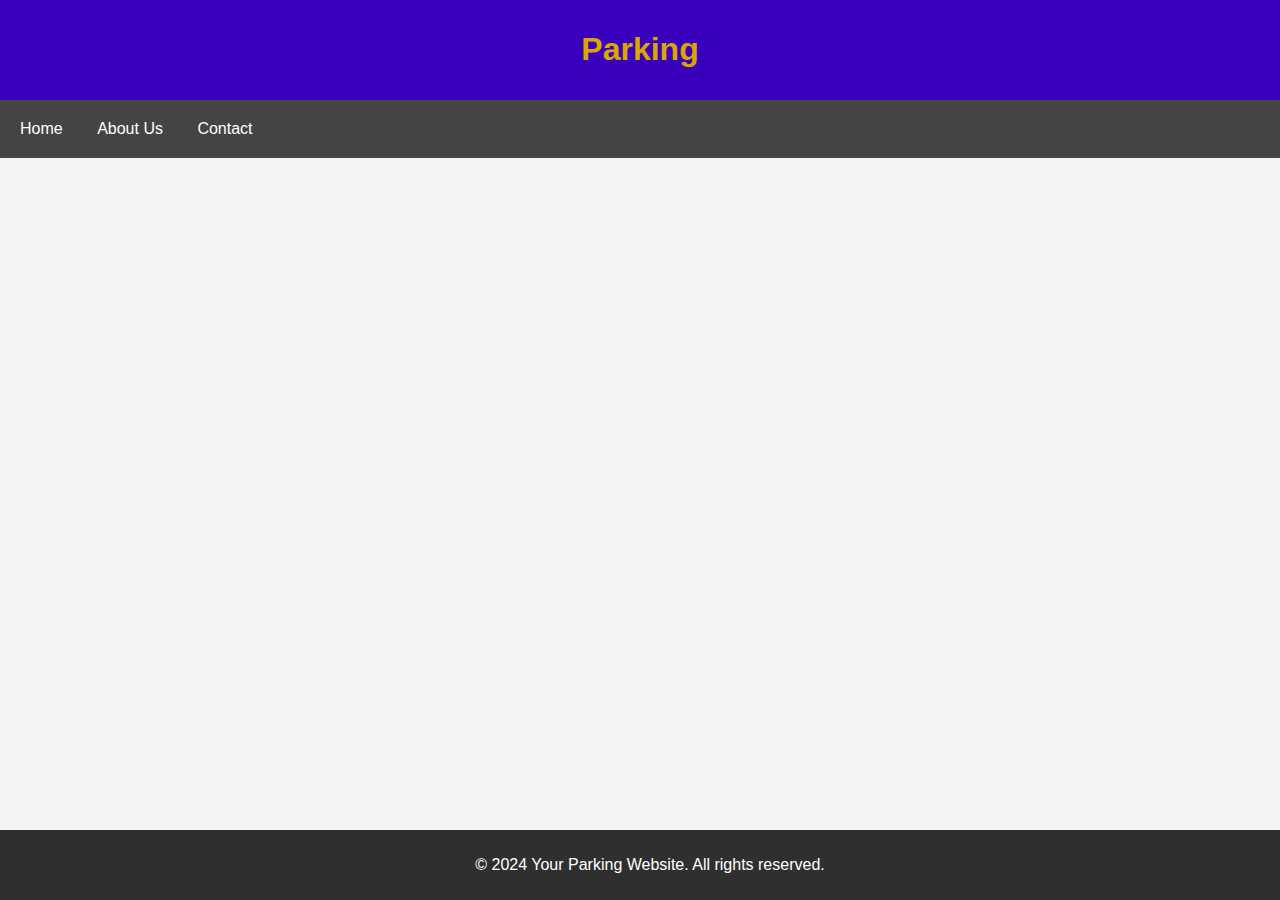
<file: index.html>
<!DOCTYPE html>
<html lang="el">
<head>
    <meta charset="UTF-8">
    <meta name="viewport" content="width=device-width, initial-scale=1.0">
    <title> Parking </title>
    <style>
        body {
            font-family: Arial, sans-serif;
            margin: 0;
            padding: 0;
            background-color: #f4f4f4;
        }

        header {
            background-color: #3900bd;
            color: #daa700;
            padding: 10px;
            text-align: center;
        }

        nav {
            background-color: #444;
            padding: 10px;
        }

        nav a {
            color: #fff;
            text-decoration: none;
            padding: 10px;
            margin-right: 10px;
            display: inline-block;
        }

        section {
            padding: 20px;
        }

        footer {
            background-color: #302f2f;
            color: #fff;
            text-align: center;
            padding: 10px;
            position: fixed;
            bottom: 0;
            width: 100%;
        }
    </style>
</head>
<body>

  <header>
    <h1>Parking</h1>
  </header>
        

    <nav>
        <a href="index.html">Home</a>
        <a href="aboutus.html">About Us</a>
        <a href="contact.html">Contact</a>
    </nav>

    <section>
        <h2></h2>
        <p></p>
        <!-- Add more content as needed -->

    </section>

    <footer>
        <p>&copy; 2024 Your Parking Website. All rights reserved.</p>
    </footer>

</body>
</html>
</file>
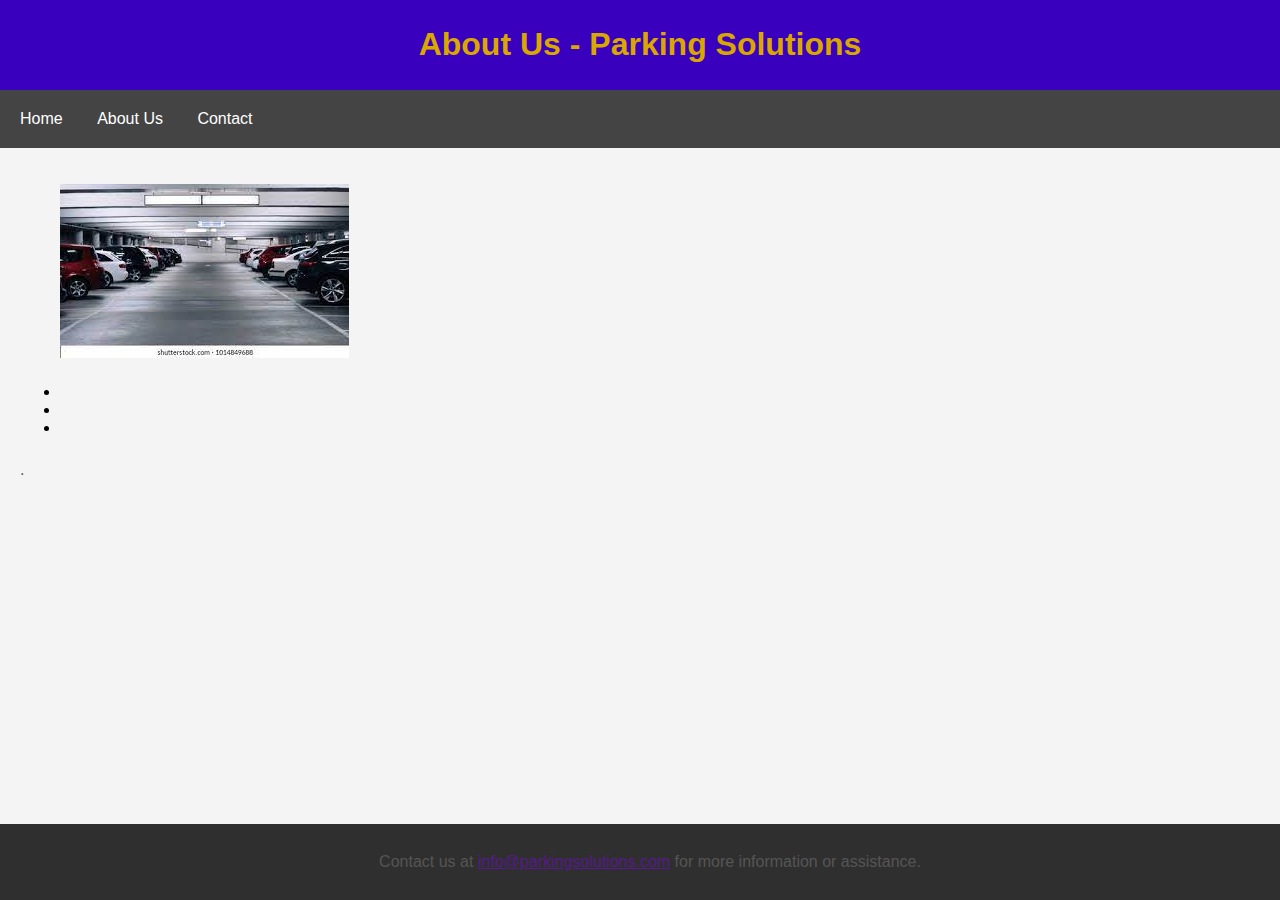
<file: aboutus.html>
<!DOCTYPE html>
<html lang="el">

<head>
    <meta charset="UTF-8">
    <meta name="viewport" content="width=device-width, initial-scale=1.0">
    <title>About Us - Parking Solutions</title>
    <style>
      body {
            font-family: Arial, sans-serif;
            margin: 0;
            padding: 0;
            background-color: #f4f4f4;
        }
        nav {
            background-color: #444;
            padding: 10px;
        }
        nav a {
            color: #fff;
            text-decoration: none;
            padding: 10px;
            margin-right: 10px;
            display: inline-block;
        }
        section {
            padding: 20px;
        }

        footer{
            background-color: #302f2f;
            color: #fff;
            text-align: center;
            padding: 10px;
            position: fixed;
            bottom: 0;
            width: 100%;}

        h1 {
            color: #daa700;
        }

        p {
            color: #555;
            line-height: 1.5;
        }
        
    header {
            background-color: #3900bd;
            color: #daa700;
            padding: 5px;
            text-align: center;
        }
        
    </style>
</head>

<body>
  

    <header>
        <h1>About Us - Parking Solutions</h1>
    </header>
    <nav>
        <a href="index.html">Home</a>
        <a href="aboutus.html">About Us</a>
        <a href="contact.html">Contact</a>
    </nav>
    <section>
        <p></p>

        <p></p>

        <p></p>
        <ul>
            <img src="foto1.jfif"<br>
           <h4> <li></li>
            <li></li>
            <li></li></h4>
        </ul>

        <p>.</p>
    </section>

    <footer>
        <p>Contact us at <a href="">info@parkingsolutions.com</a> for more information or
            assistance.</p>
    </footer>

</body>

</html>
</file>
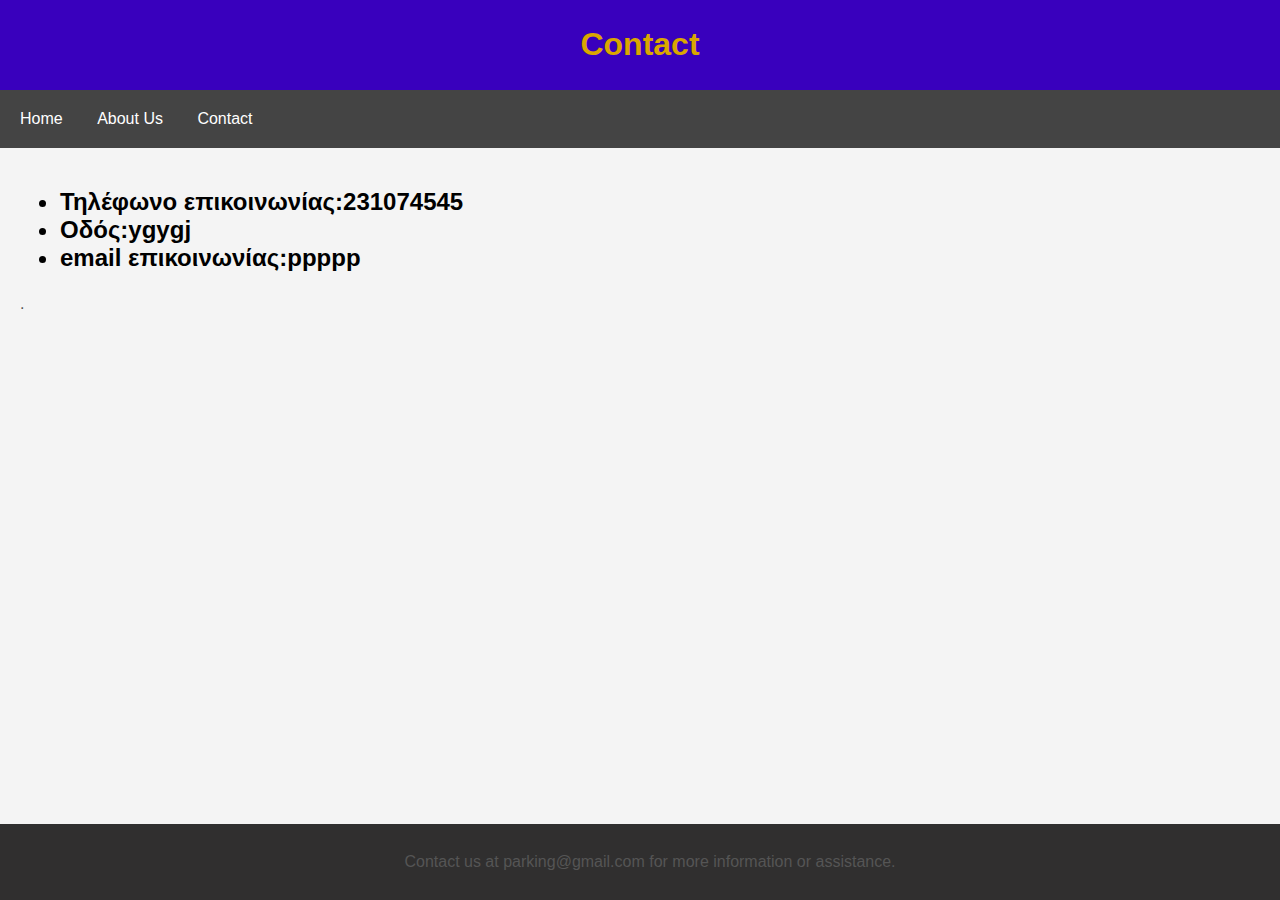
<file: contact.html>
<!DOCTYPE html>
<html lang="el">

<head>
    <meta charset="UTF-8">
    <meta name="viewport" content="width=device-width, initial-scale=1.0">
    <title>Contact</title>
    <style>
      body {
            font-family: Arial, sans-serif;
            margin: 0;
            padding: 0;
            background-color: #f4f4f4;
        }
        nav {
            background-color: #444;
            padding: 10px;
        }
        nav a {
            color: #fff;
            text-decoration: none;
            padding: 10px;
            margin-right: 10px;
            display: inline-block;
        }
        section {
            padding: 20px;
        }

        footer{
            background-color: #302f2f;
            color:salmon;
            text-align: center;
            padding: 10px;
            position: fixed;
            bottom: 0;
            width: 100%;}

        h1 {
            color: #daa700;
            
        }

        p {
            color: #555;
            line-height: 1.5;
        }
        
    header {
            background-color: #3900bd;
            color: #daa700;
            padding: 5px;
            text-align: center;
        }
        
    </style>
</head>

<body>
  

    <header>
        <h1>Contact</h1>
    </header>
    <nav>
        <a href="index.html">Home</a>
        <a href="aboutus.html">About Us</a>
        <a href="contact.html">Contact</a>
    </nav>
    <section>
        <p></p>

        <p></p>

        
        <ul>
             
               <h2> <li><b>Τηλέφωνο επικοινωνίας:</b>231074545</li>
                <li><b>Οδός:</b>ygygj</li>
                <li><b>email επικοινωνίας:</b>ppppp</li> </h2>
        </ul>

        <p>.</p>
    </section>

    <footer>
        <p>Contact us at parking@gmail.com for more information or
            assistance.</p>
    </footer>

</body>

</html>
</file>
